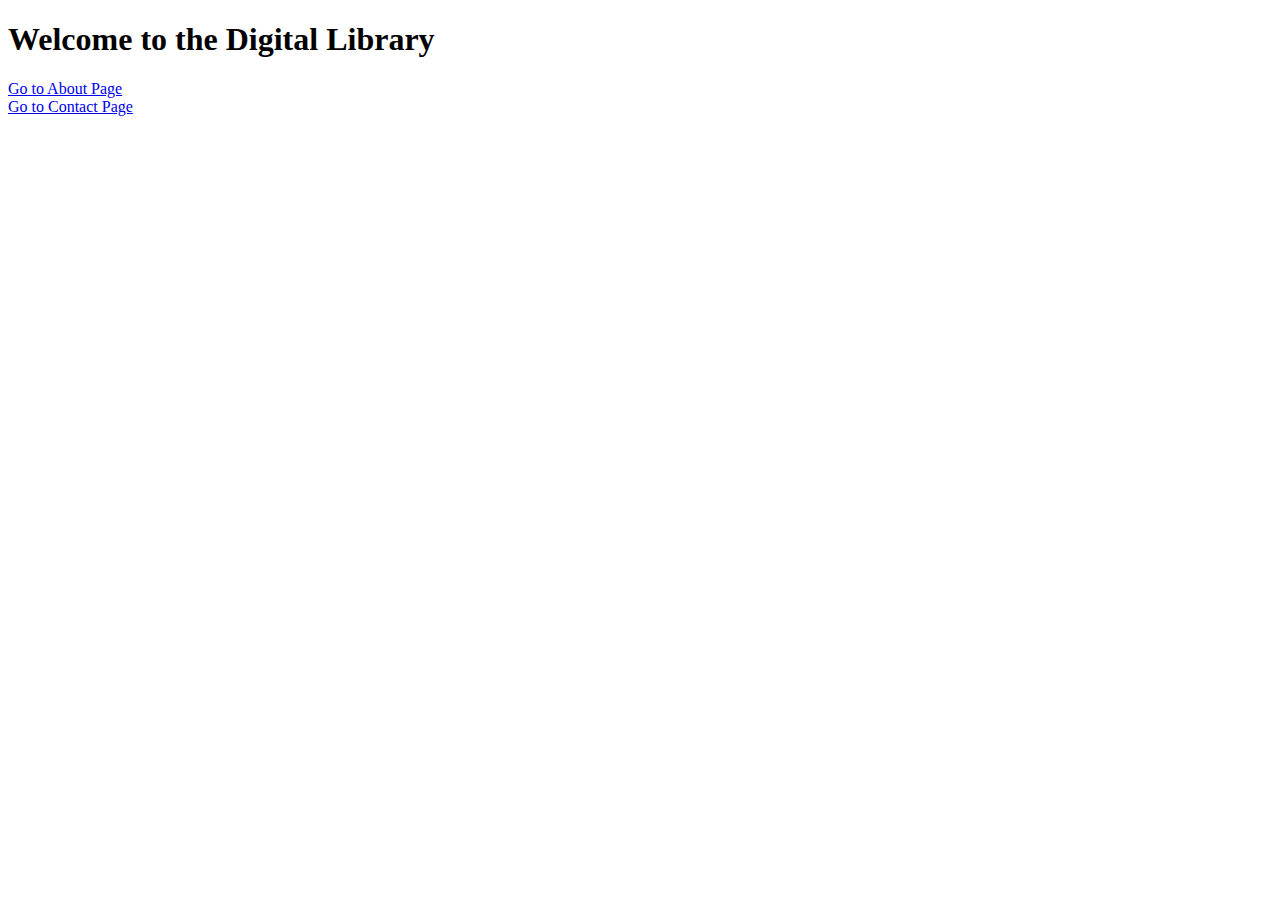
<file: index.html>
<!DOCTYPE html>
<html lang="en">
<head>
  <meta charset="UTF-8" />
  <meta name="viewport" content="width=device-width, initial-scale=1.0"/>
  <title>Home Page</title>
</head>
<body>
  <h1>Welcome to the Digital Library</h1>
  <a href="about.html">Go to About Page</a><br>
  <a href="contact.html">Go to Contact Page</a>
</body>
</html>
</file>
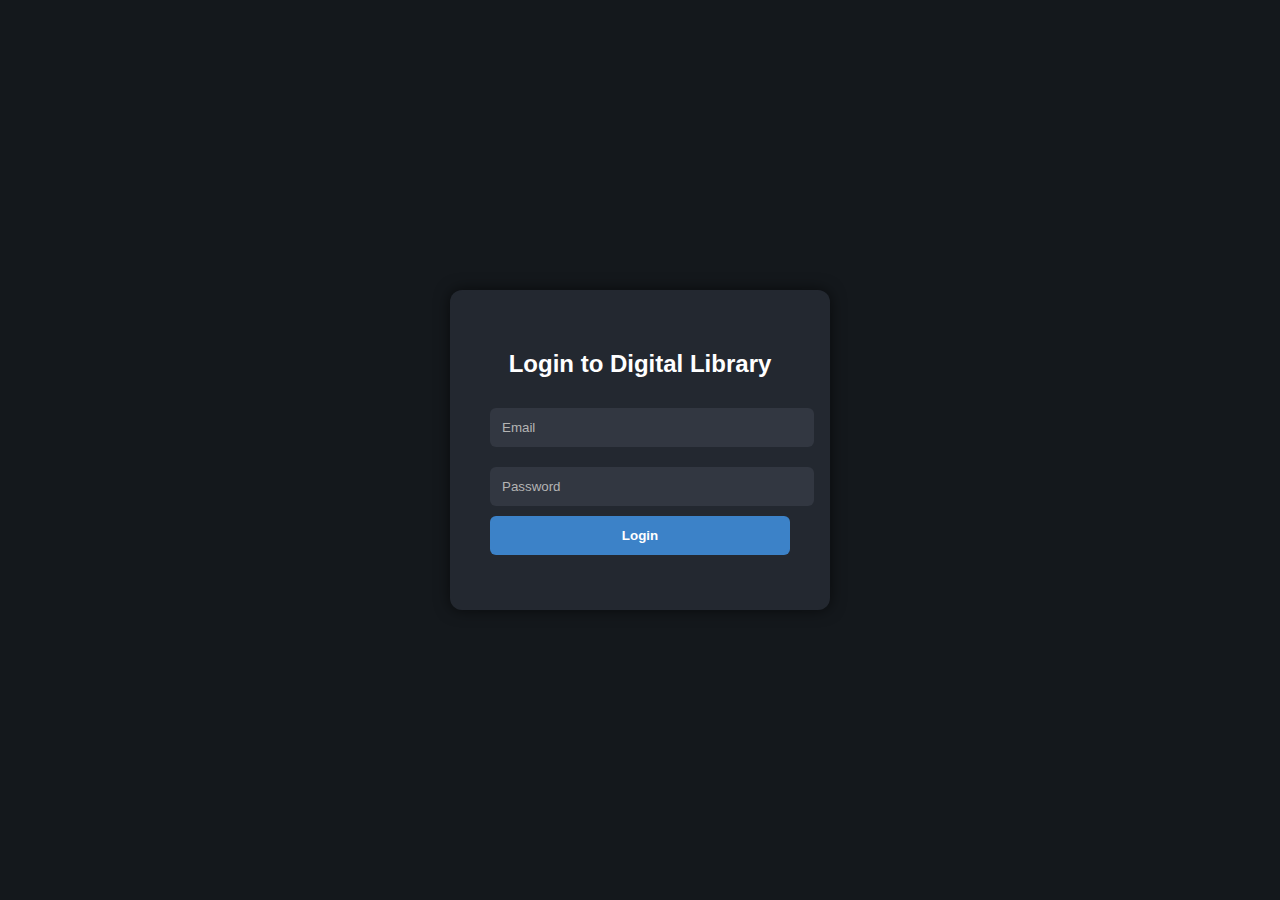
<file: login.html>
<!DOCTYPE html>
<html lang="en">
<head>
  <meta charset="UTF-8" />
  <meta name="viewport" content="width=device-width, initial-scale=1.0"/>
  <title>Login - Digital Library</title>
  <link rel="stylesheet" href="login.css" />
</head>
<body>
  <div class="login-container">
    <h2>Login to Digital Library</h2>
    <form id="loginForm">
      <input type="email" id="email" placeholder="Email" required />
      <input type="password" id="password" placeholder="Password" required />
      <button type="submit">Login</button>
    </form>
    <p id="login-message"></p>
  </div>
  <script src="login.js"></script>
</body>
</html>
</file>
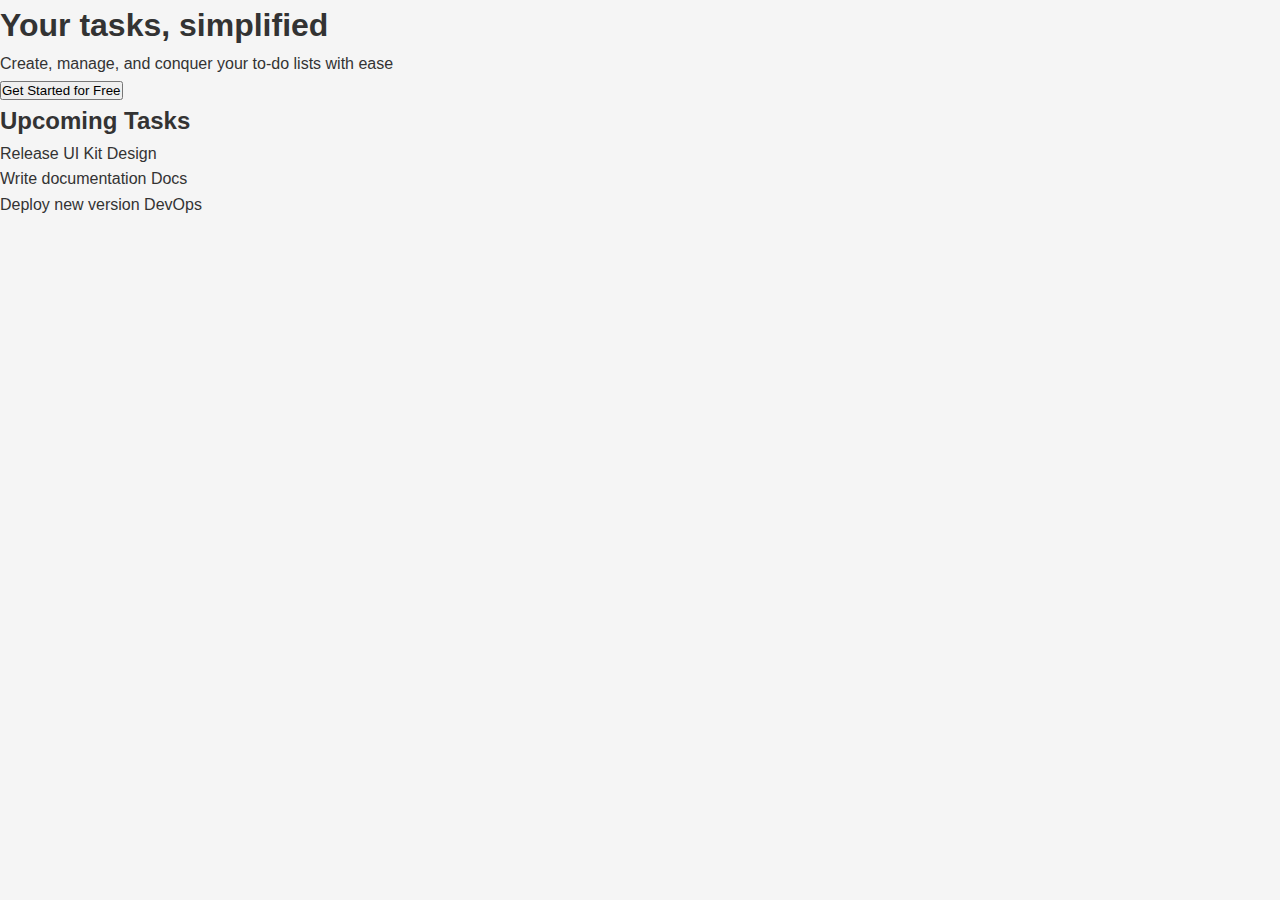
<file: NEERAJPAL LAB.HTML>
<!DOCTYPE html>
<html lang="en">
<head>
  <meta charset="UTF-8" />
  <meta name="viewport" content="width=device-width, initial-scale=1.0"/>
  <title>Simplist - Your tasks, simplified</title>
  <link rel="stylesheet" href="style.css" />
</head>
<body>
  <div class="container">
    <h1>Your tasks, simplified</h1>
    <p class="subtitle">Create, manage, and conquer your to-do lists with ease</p>
    <button class="btn">Get Started for Free</button>

    <div class="card">
      <h2>Upcoming Tasks</h2>
      <div class="task">
        <span>Release UI Kit</span>
        <span class="tag">Design</span>
      </div>
      <div class="task">
        <span>Write documentation</span>
        <span class="tag">Docs</span>
      </div>
      <div class="task">
        <span>Deploy new version</span>
        <span class="tag">DevOps</span>
      </div>
    </div>
  </div>
</body>
</html>
</file>
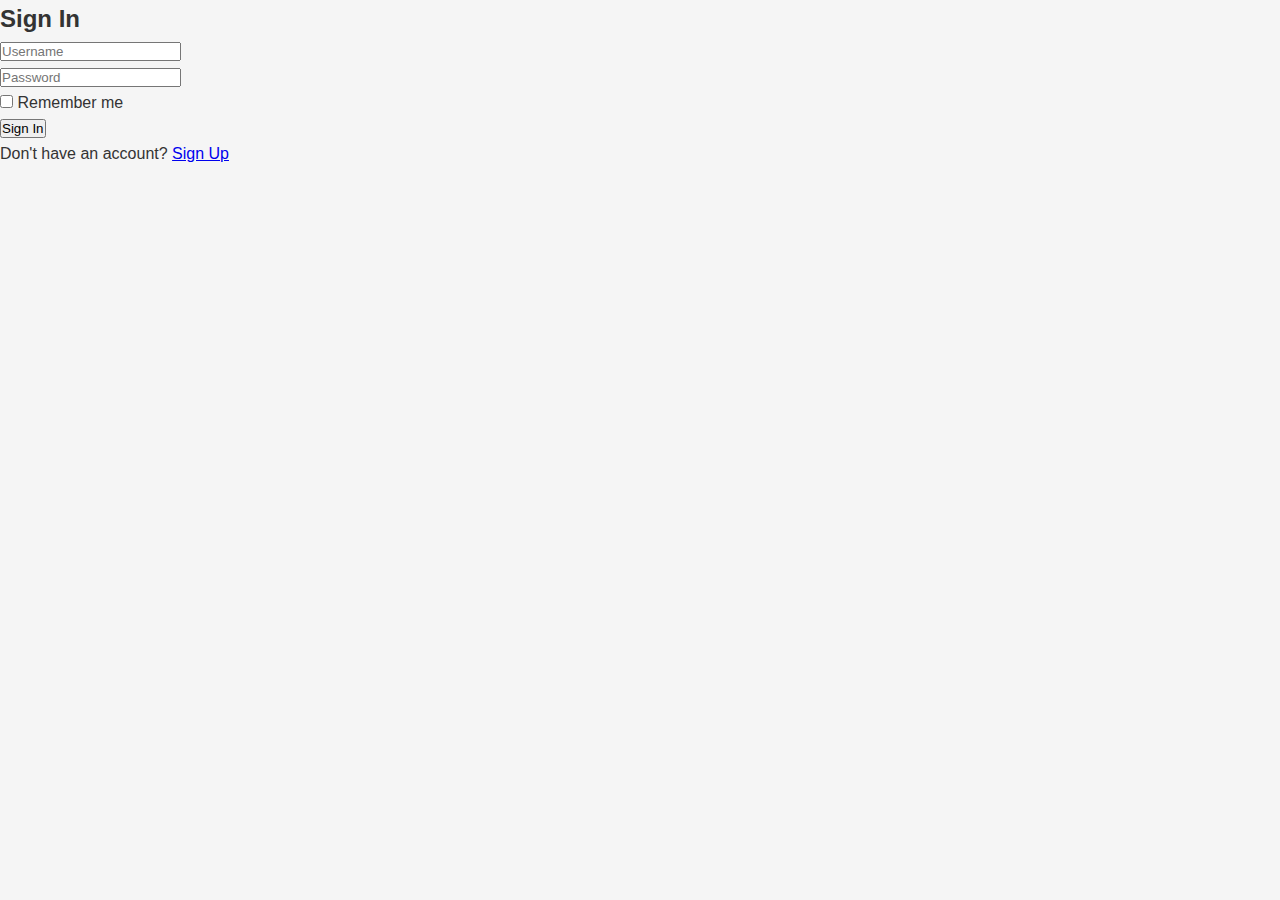
<file: signin.html>
<!DOCTYPE html>
<html lang="en">
<head>
  <meta charset="UTF-8" />
  <meta name="viewport" content="width=device-width, initial-scale=1.0"/>
  <title>Sign In</title>
  <link rel="stylesheet" href="style.css" />
</head>
<body>
  <div class="signin-container">
    <h2>Sign In</h2>
    <form id="signinForm">
      <input type="text" id="username" placeholder="Username" required /><br>
      <input type="password" id="password" placeholder="Password" required /><br>
      <div class="remember-me">
        <input type="checkbox" id="remember" />
        <label for="remember">Remember me</label>
      </div>
      <button type="submit">Sign In</button>
    </form>
    <p>Don't have an account? <a href="signup.html">Sign Up</a></p>
  </div>
  <script src="script.js"></script>
</body>
</html>
</file>
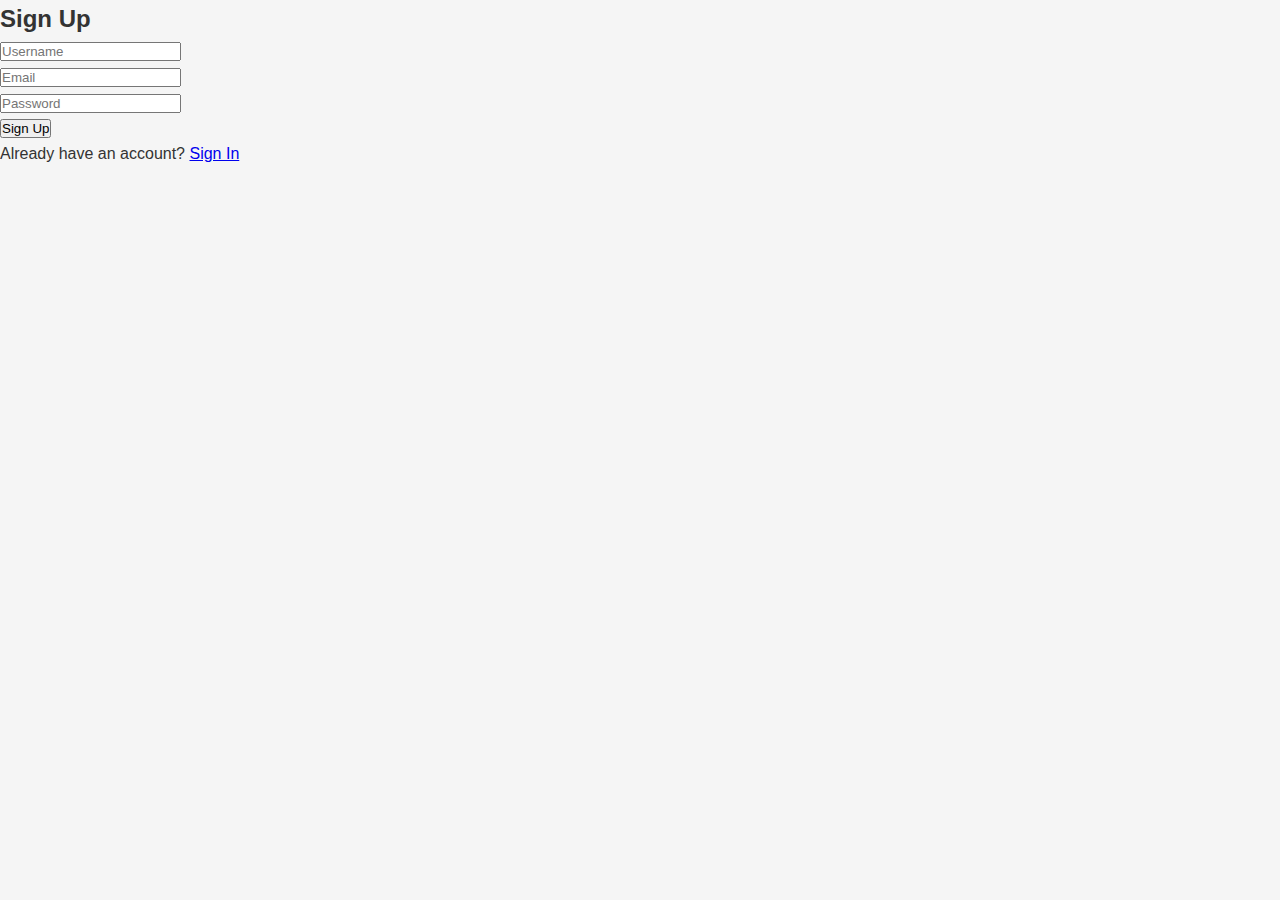
<file: signup.html>
<!DOCTYPE html>
<html lang="en">
<head>
  <meta charset="UTF-8" />
  <meta name="viewport" content="width=device-width, initial-scale=1.0"/>
  <title>Sign Up</title>
  <link rel="stylesheet" href="style.css" />
</head>
<body>
  <div class="signin-container">
    <h2>Sign Up</h2>
    <form>
      <input type="text" placeholder="Username" required /><br>
      <input type="email" placeholder="Email" required /><br>
      <input type="password" placeholder="Password" required /><br>
      <button type="submit">Sign Up</button>
    </form>
    <p>Already have an account? <a href="signin.html">Sign In</a></p>
  </div>
</body>
</html>
</file>
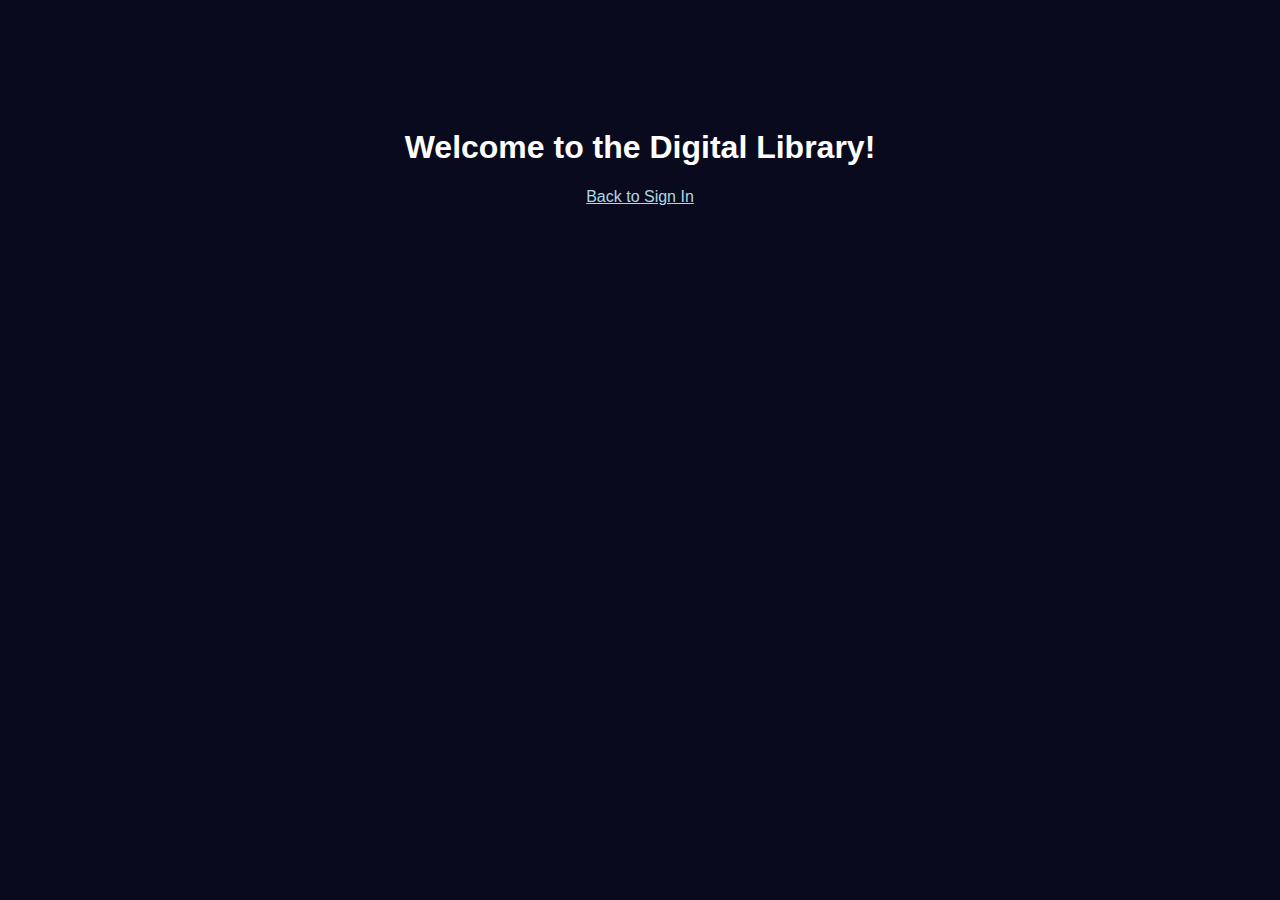
<file: welcome.html>
<!DOCTYPE html>
<html lang="en">
<head>
  <meta charset="UTF-8" />
  <meta name="viewport" content="width=device-width, initial-scale=1.0"/>
  <title>Welcome</title>
</head>
<body style="background-color: rgb(10, 10, 30); color: white; text-align: center; padding: 100px; font-family: 'Segoe UI', sans-serif;">
  <h1>Welcome to the Digital Library!</h1>
  <a href="signin.html" style="color: lightblue;">Back to Sign In</a>
</body>
</html>
</file>
<file: login.css>
body {
  margin: 0;
  padding: 0;
  font-family: 'Segoe UI', sans-serif;
  background: rgb(20, 24, 28);
  color: rgb(220, 220, 220);
  display: flex;
  justify-content: center;
  align-items: center;
  height: 100vh;
}

.login-container {
  background: rgb(35, 40, 48);
  padding: 40px;
  border-radius: 12px;
  box-shadow: 0 0 15px rgba(0, 0, 0, 0.6);
  width: 300px;
  text-align: center;
}

.login-container h2 {
  margin-bottom: 20px;
  color: rgb(255, 255, 255);
}

.login-container input {
  width: 100%;
  padding: 12px;
  margin: 10px 0;
  border: none;
  border-radius: 6px;
  background: rgb(50, 55, 65);
  color: white;
}

.login-container input::placeholder {
  color: rgb(180, 180, 180);
}

.login-container button {
  width: 100%;
  padding: 12px;
  border: none;
  background: rgb(60, 130, 200);
  color: white;
  font-weight: bold;
  border-radius: 6px;
  cursor: pointer;
  transition: background 0.3s ease;
}

.login-container button:hover {
  background: rgb(40, 100, 170);
}

#login-message {
  margin-top: 15px;
  font-size: 0.9rem;
  color: rgb(200, 100, 100);
}
</file>
<file: style.css>
/* Reset & Base Styles */
* {
  margin: 0;
  padding: 0;
  box-sizing: border-box;
}

body {
  font-family: 'Segoe UI', sans-serif;
  background-color: #f5f5f5;
  color: #333;
  line-height: 1.6;
}

/* Header Navigation */
header {
  display: flex;
  justify-content: space-between;
  align-items: center;
  padding: 20px;
  background-color: #222;
  color: white;
  flex-wrap: wrap;
  position: relative;
}

header h1 {
  font-size: 1.5rem;
}

nav {
  display: flex;
  align-items: center;
}

nav ul {
  list-style: none;
  display: flex;
  gap: 20px;
}

nav ul li {
  color: white;
  cursor: pointer;
  font-weight: 500;
  padding: 10px;
  border-radius: 5px;
  transition: background 0.3s;
}

nav ul li:hover {
  background-color: rgba(255, 255, 255, 0.1);
}

.hamburger {
  display: none;
  font-size: 24px;
  cursor: pointer;
  color: white;
}

.nav-center input {
  padding: 8px 12px;
  border-radius: 4px;
  border: none;
}

.nav-right {
  display: flex;
  align-items: center;
  gap: 10px;
}

.nav-right button {
  background: #5a5afc;
  border: none;
  padding: 8px 16px;
  color: white;
  border-radius: 5px;
  cursor: pointer;
}

.nav-right label {
  color: #ccc;
}

/* Hero Section */
#hero {
  background: linear-gradient(120deg, #6e48aa, #9d50bb);
  color: white;
  text-align: center;
  padding: 60px 20px;
}

#hero h2 {
  font-size: 2rem;
  margin-bottom: 20px;
}

.search-filters {
  display: flex;
  justify-content: center;
  gap: 10px;
  margin-bottom: 20px;
}

.search-filters input {
  padding: 10px;
  width: 300px;
  border-radius: 5px;
  border: none;
}

.search-filters button {
  padding: 10px 16px;
  background: #fff;
  border: none;
  border-radius: 5px;
  cursor: pointer;
}

/* Sections */
main section {
  padding: 40px 20px;
  max-width: 1200px;
  margin: auto;
}

main h3 {
  font-size: 1.5rem;
  margin-bottom: 20px;
}

#top-rated div {
  border: 1px dashed #ccc;
  padding: 30px;
  text-align: center;
  background-color: #fff;
  border-radius: 10px;
}

/* Responsive */
@media (max-width: 768px) {
  .nav-center,
  .nav-right {
    width: 100%;
    justify-content: center;
    margin-top: 10px;
  }

  nav ul {
    flex-direction: column;
    position: absolute;
    background-color: #333;
    width: 100%;
    top: 60px;
    left: 0;
    display: none;
    padding: 20px 0;
    z-index: 1000;
  }

  nav ul.active {
    display: flex;
  }

  .hamburger {
    display: block;
  }
}
</file>
